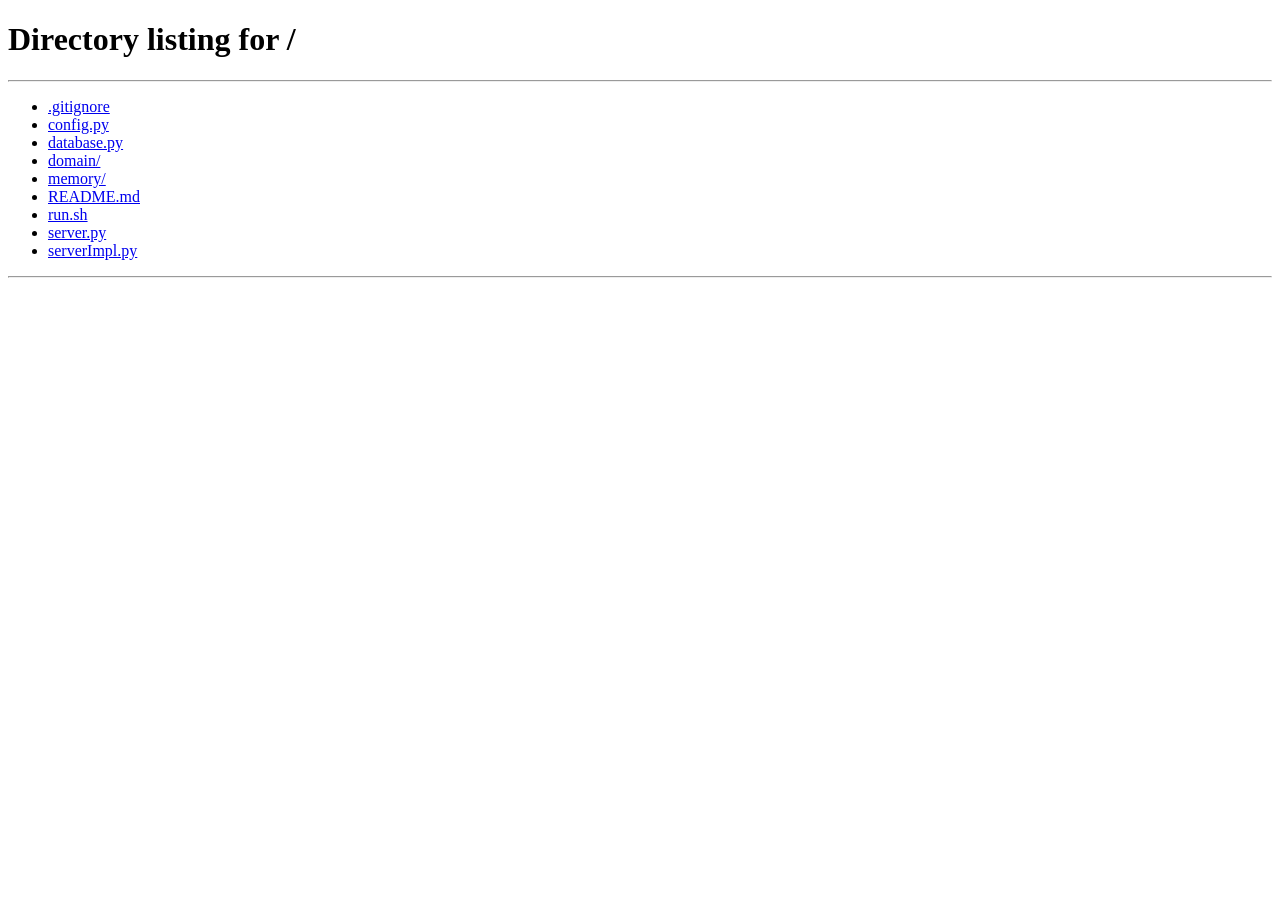
<file: domain/redirect_to_root.html>
<!DOCTYPE html>
<html>
  <head>
    <title>Redirecting to Home Page</title>
    <meta http-equiv="refresh" content="0; URL='/'" />
  </head>
  <body>
    <p>If you are not redirected automatically, follow this <a href="/">link</a>.</p>
  </body>
</html>
</file>
